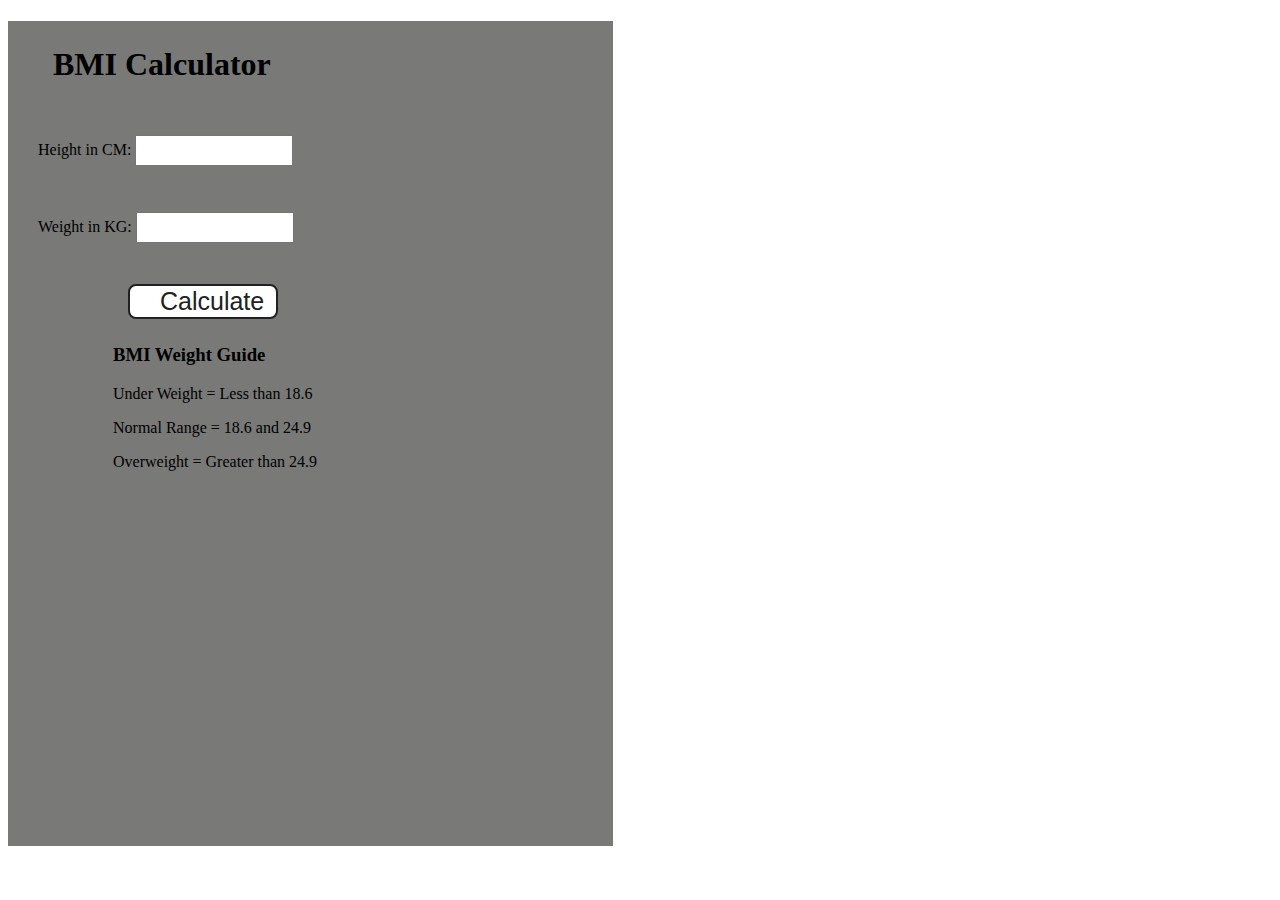
<file: index.html>
<!DOCTYPE html>
<html lang="en">
  <head>
    <meta charset="UTF-8" />
    <meta name="viewport" content="width=device-width, initial-scale=1.0" />
    <meta http-equiv="X-UA-Compatible" content="ie=edge" />
    <link rel="stylesheet" href="style.css" />
    <!-- <link rel="stylesheet" href="../styles.css" /> -->
    <title>BMI Calculator</title>
  </head>
  <body>

    <div class="container">
      <h1>BMI Calculator</h1>
      <form>
        <p><label>Height in CM: </label><input type="text" id="height" /></p>
        <p><label>Weight in KG: </label><input type="text" id="weight" /></p>
        <button>Calculate</button>
        <div id="results"></div>
        <div id="weight-guide">
          <h3>BMI Weight Guide</h3>
          <p>Under Weight = Less than 18.6</p>
          <p>Normal Range = 18.6 and 24.9</p>
          <p>Overweight = Greater than 24.9</p>
        </div>
      </form>
    </div>
  </body>
  <script src="script.js"></script>
</html>
</file>
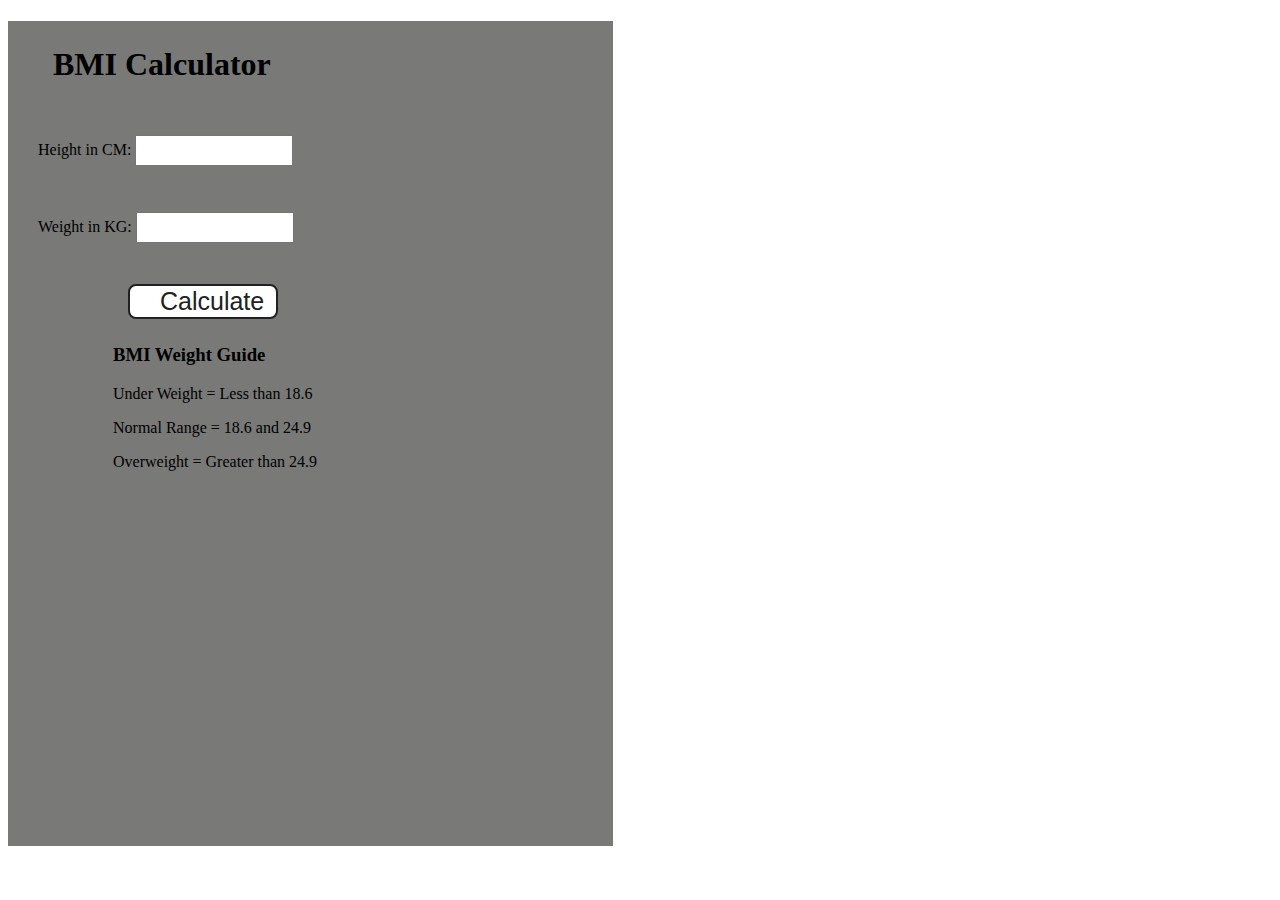
<file: index_02.html>
<!DOCTYPE html>
<html lang="en">
  <head>
    <meta charset="UTF-8" />
    <meta name="viewport" content="width=device-width, initial-scale=1.0" />
    <meta http-equiv="X-UA-Compatible" content="ie=edge" />
    <link rel="stylesheet" href="style_02.css" />
    <!-- <link rel="stylesheet" href="../styles.css" /> -->
    <title>BMI Calculator</title>
  </head>
  <body>

    <div class="container">
      <h1>BMI Calculator</h1>
      <form>
        <p><label>Height in CM: </label><input type="text" id="height" /></p>
        <p><label>Weight in KG: </label><input type="text" id="weight" /></p>
        <button>Calculate</button>
        <div id="results"></div>
        <div id="weight-guide">
          <h3>BMI Weight Guide</h3>
          <p>Under Weight = Less than 18.6</p>
          <p>Normal Range = 18.6 and 24.9</p>
          <p>Overweight = Greater than 24.9</p>
        </div>
      </form>
    </div>
  </body>
  <script src="script_02.js"></script>
</html>
</file>
<file: style.css>
.container {
    width: 575px;
    height: 825px;
  
    background-color: #797978;
    padding-left: 30px;
  }
  #height,
  #weight {
    width: 150px;
    height: 25px;
    margin-top: 30px;
  }
  
  #weight-guide {
    margin-left: 75px;
    margin-top: 25px;
  }
  
  #results {
    font-size: 35px;
    margin-left: 90px;
    margin-top: 20px;
    color: rgb(241, 241, 241);
  }
  
  button {
    width: 150px;
    height: 35px;
    margin-left: 90px;
    margin-top: 25px;
    background-color: #fff;
    padding: 1px 30px;
    border-radius: 8px;
    color: #212121;
    text-decoration: none;
    border: 2px solid #212121;
  
    font-size: 25px;
  }
  
  h1 {
    padding-left: 15px;
    padding-top: 25px;
    
  }
</file>
<file: style_02.css>
.container {
    width: 575px;
    height: 825px;
  
    background-color: #797978;
    padding-left: 30px;
  }
  #height,
  #weight {
    width: 150px;
    height: 25px;
    margin-top: 30px;
  }
  
  #weight-guide {
    margin-left: 75px;
    margin-top: 25px;
  }
  
  #results {
    font-size: 35px;
    margin-left: 90px;
    margin-top: 20px;
    color: rgb(241, 241, 241);
  }
  
  button {
    width: 150px;
    height: 35px;
    margin-left: 90px;
    margin-top: 25px;
    background-color: #fff;
    padding: 1px 30px;
    border-radius: 8px;
    color: #212121;
    text-decoration: none;
    border: 2px solid #212121;
  
    font-size: 25px;
  }
  
  h1 {
    padding-left: 15px;
    padding-top: 25px;
    
  }
</file>
